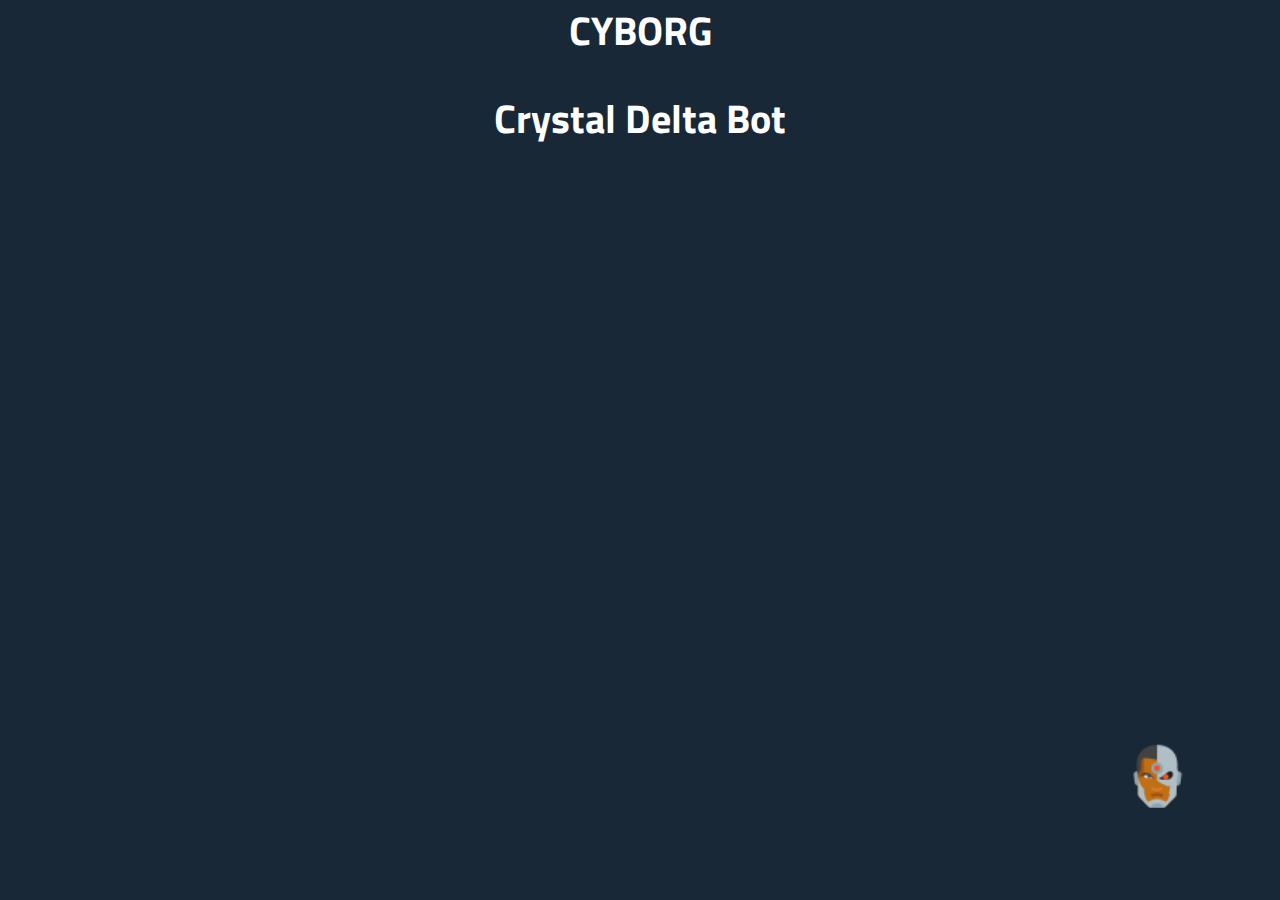
<file: index.html>
<html>
<head>
 <title>CYBROG</title>
    <link href="bot.css" rel="stylesheet" type="text/css">
    <link rel="shortcut icon" href="icons.png" />
  <meta http-equiv="Content-Type" content="text/html; charset=utf-8" />
  <script src="https://ajax.googleapis.com/ajax/libs/jquery/3.3.1/jquery.min.js"></script>
  <script type="text/javascript">
  var INDEX=0;
    var accessToken = "033c607670ba481f816d80b78083e1c3",
      baseUrl = "https://api.api.ai/v1/",
      $speechInput,
      $recBtn,
      recognition,
      messageRecording = "Recording...",
      messageCouldntHear = "I couldn't hear you, could you say that again?",
      messageInternalError = "Oh no, there has been an internal server error",
      messageSorry = "I'm sorry, I don't have the answer to that yet.";
    $(document).ready(function() {
      $speechInput = $("#speech");
      $recBtn = $("#rec");
      $speechInput.keypress(function(event) {
        if (event.which == 13) {
          event.preventDefault();
          send();
        }
      });
      $recBtn.on("click", function(event) {
        switchRecognition();
      });
      $(".debug__btn").on("click", function() {
        $(this).next().toggleClass("is-active");
        return false;
      });
    });
    function startRecognition() {
      recognition = new webkitSpeechRecognition();
      recognition.continuous = false;
          recognition.interimResults = false;
      recognition.onstart = function(event) {
        respond(messageRecording);
        updateRec();
      };
      recognition.onresult = function(event) {
        recognition.onend = null;

        var text = "";
          for (var i = event.resultIndex; i < event.results.length; ++i) {
            text += event.results[i][0].transcript;
          }
          setInput(text);
        stopRecognition();
      };
      recognition.onend = function() {
        respond(messageCouldntHear);
        stopRecognition();
      };
      recognition.lang = "en-IN";
      recognition.start();
    }

    function stopRecognition() {
      if (recognition) {
        recognition.stop();
        recognition = null;
      }
      updateRec();
    }
    function switchRecognition() {
      if (recognition) {
        stopRecognition();
      } else {
        startRecognition();
      }
    }
    function setInput(text) {
      $speechInput.val(text);
      send();
    }
    // function updateRec() {
    //   $recBtn.text(recognition ? "Stop" : "Speak");
    // }
    function send() {
      var text = $speechInput.val();
      generate_message(text, 'self');
      var data = JSON.stringify({query: text, lang: "en", sessionId: "yaydevdiner"});
      $.ajax({
        type: "POST",
        url: baseUrl + "query",
        contentType: "application/json; charset=utf-8",
        dataType: "json",
        headers: {
          "Authorization": "Bearer " + accessToken
        },
        data: JSON.stringify({query: text, lang: "en", sessionId: "yaydevdiner"}),
        success: function(data) {
          prepareResponse(data);
        },
        error: function() {
          respond(messageInternalError);
        }
      });
    }
    function prepareResponse(val) {
      var debugJSON = JSON.stringify(val, undefined, 2),
        spokenResponse = val.result.speech;
      respond(spokenResponse);
      generate_message(spokenResponse, 'bot')
      debugRespond(debugJSON);
    }
    function debugRespond(val) {
      $("#response").text(val);
    }
    function respond(val) {
      if (val == "") {
        val = messageSorry;
      }
      if (val !== messageRecording) {
        var msg = new SpeechSynthesisUtterance();
        msg.voiceURI = "native";
        msg.text = val;
        msg.lang = "en-US";
        window.speechSynthesis.speak(msg);
      }
      $("#spokenResponse").addClass("is-active").find(".spoken-response__text").html(val);
    }
    function generate_message(msg, type) {
      console.log(type);
      INDEX++;
      var id = "cm-msg-"+INDEX;
      var str="";
      str += "<div id='cm-msg-"+INDEX+"' class=\"chat-msg "+type+"\">";
      str += "          <div class=\"cm-msg-text\">";
      str += msg;
      str += "          <\/div>";
      str += "        <\/div>";
      $(".chat-logs").append(str);
      $("#cm-msg-"+INDEX).hide().fadeIn(300);
      if(type == 'self'){
       $("#speech").val('');
       $(id).addClass("user");
      }
      if(type == 'bot'){
        $(id).addClass("bot");
      }
      $(".chat-logs").stop().animate({ scrollTop: $(".chat-logs")[0].scrollHeight}, 1000);
    }
  </script>


</head>
<body>
  <h1 style="font-style:fantasy">CYBORG</h1>
  <h1 style="font-style:fantasy">Crystal Delta Bot</h1>
  <div class="container">
    <!-- <input id="speech" type="text">
    <button id="rec" class="btn">Speak</button> -->
    <!-- <div id="spokenResponse" class="spoken-response">
      <div class="spoken-response__text"></div>
    </div> -->
  </div>
  <div id="chat-circle" class="">
          <div id="chat-overlay"></div>
  		    <img id="image" src="icons.png" style="width:70px;height:70px;">
  	</div>
    <div class="chat-box">
      <div class="chat-box-header">
        CYBORG
        <span class="chat-box-toggle">X</span>
      </div>
      <div class="chat-box-body">
        <div class="chat-box-overlay">
        </div>
        <div class="chat-logs">
        </div>
      </div>
      <!-- <div id="spokenResponse" class="spoken-response">
        <div class="spoken-response__text"></div>
      </div> -->
      <div class="chat-input">
        <input id="speech" type="text"><button id="rec" class="btn"><i class="fa fa-microphone" style="font-size:40px;"></i>
</button>
      </div>
    </div>
<script src="https://npmcdn.com/tether@1.2.4/dist/js/tether.min.js"></script>
    <script src="bot.js"  rel="stylesheet" type="text/css"></script>
<link href="https://fonts.googleapis.com/css?family=Titillium+Web:200" rel="stylesheet" type="text/css">
<link rel="stylesheet" href="https://cdnjs.cloudflare.com/ajax/libs/font-awesome/4.7.0/css/font-awesome.min.css">

<script>
$("#image").click(function(){
    $(".chat-box").toggle();
});
$(".chat-box-toggle").click(function(){
  $(".chat-box").toggle();
});
</script>
</body>
</html>
</file>
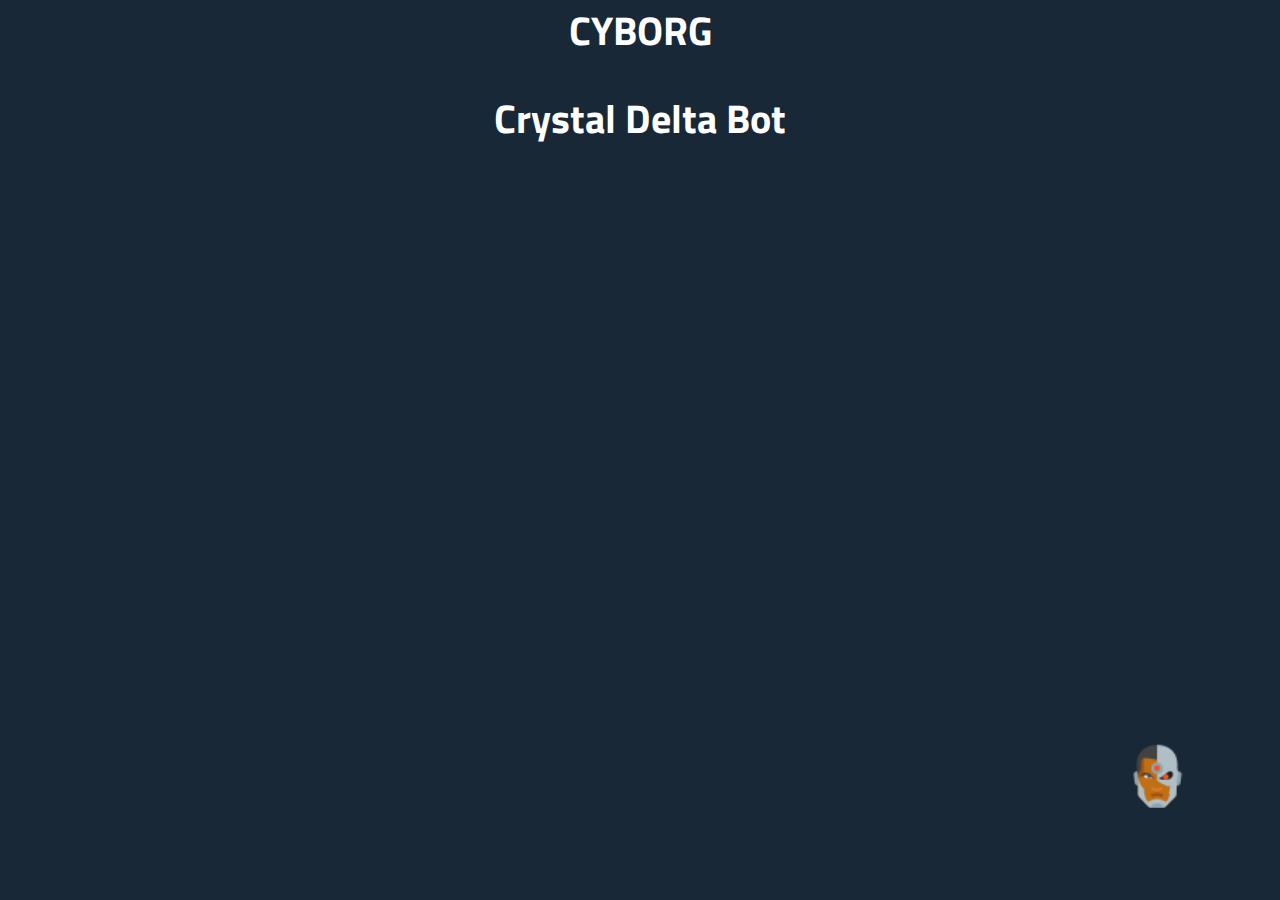
<file: bot.html>
<html>
<head>
 <title>CYBROG</title>
    <link href="bot.css" rel="stylesheet" type="text/css">
    <link rel="shortcut icon" href="icons.png" />
  <meta http-equiv="Content-Type" content="text/html; charset=utf-8" />
  <script src="https://ajax.googleapis.com/ajax/libs/jquery/3.3.1/jquery.min.js"></script>
  <script type="text/javascript">
  var INDEX=0;
    var accessToken = "86c9f0277aa2400483c2a68c6b92028d",
      baseUrl = "https://api.api.ai/v1/",
      $speechInput,
      $recBtn,
      recognition,
      messageRecording = "Recording...",
      messageCouldntHear = "I couldn't hear you, could you say that again?",
      messageInternalError = "Oh no, there has been an internal server error",
      messageSorry = "I'm sorry, I don't have the answer to that yet.";
    $(document).ready(function() {
      $speechInput = $("#speech");
      $recBtn = $("#rec");
      $speechInput.keypress(function(event) {
        if (event.which == 13) {
          event.preventDefault();
          send();
        }
      });
      $recBtn.on("click", function(event) {
        switchRecognition();
      });
      $(".debug__btn").on("click", function() {
        $(this).next().toggleClass("is-active");
        return false;
      });
    });
    function startRecognition() {
      recognition = new webkitSpeechRecognition();
      recognition.continuous = false;
          recognition.interimResults = false;
      recognition.onstart = function(event) {
        respond(messageRecording);
        updateRec();
      };
      recognition.onresult = function(event) {
        recognition.onend = null;

        var text = "";
          for (var i = event.resultIndex; i < event.results.length; ++i) {
            text += event.results[i][0].transcript;
          }
          setInput(text);
        stopRecognition();
      };
      recognition.onend = function() {
        respond(messageCouldntHear);
        stopRecognition();
      };
      recognition.lang = "en-IN";
      recognition.start();
    }

    function stopRecognition() {
      if (recognition) {
        recognition.stop();
        recognition = null;
      }
      updateRec();
    }
    function switchRecognition() {
      if (recognition) {
        stopRecognition();
      } else {
        startRecognition();
      }
    }
    function setInput(text) {
      $speechInput.val(text);
      send();
    }
    // function updateRec() {
    //   $recBtn.text(recognition ? "Stop" : "Speak");
    // }
    function send() {
      var text = $speechInput.val();
      generate_message(text, 'self');
      var data = JSON.stringify({query: text, lang: "en", sessionId: "yaydevdiner"});
      $.ajax({
        type: "POST",
        url: baseUrl + "query",
        contentType: "application/json; charset=utf-8",
        dataType: "json",
        headers: {
          "Authorization": "Bearer " + accessToken
        },
        data: JSON.stringify({query: text, lang: "en", sessionId: "yaydevdiner"}),
        success: function(data) {
          prepareResponse(data);
        },
        error: function() {
          respond(messageInternalError);
        }
      });
    }
    function prepareResponse(val) {
      var debugJSON = JSON.stringify(val, undefined, 2),
        spokenResponse = val.result.speech;
      respond(spokenResponse);
      generate_message(spokenResponse, 'bot')
      debugRespond(debugJSON);
    }
    function debugRespond(val) {
      $("#response").text(val);
    }
    function respond(val) {
      if (val == "") {
        val = messageSorry;
      }
      if (val !== messageRecording) {
        var msg = new SpeechSynthesisUtterance();
        msg.voiceURI = "native";
        msg.text = val;
        msg.lang = "en-US";
        window.speechSynthesis.speak(msg);
      }
      $("#spokenResponse").addClass("is-active").find(".spoken-response__text").html(val);
    }
    function generate_message(msg, type) {
      console.log(type);
      INDEX++;
      var id = "cm-msg-"+INDEX;
      var str="";
      str += "<div id='cm-msg-"+INDEX+"' class=\"chat-msg "+type+"\">";
      str += "          <div class=\"cm-msg-text\">";
      str += msg;
      str += "          <\/div>";
      str += "        <\/div>";
      $(".chat-logs").append(str);
      $("#cm-msg-"+INDEX).hide().fadeIn(300);
      if(type == 'self'){
       $("#speech").val('');
       $(id).addClass("user");
      }
      if(type == 'bot'){
        $(id).addClass("bot");
      }
      $(".chat-logs").stop().animate({ scrollTop: $(".chat-logs")[0].scrollHeight}, 1000);
    }
  </script>


</head>
<body>
  <h1 style="font-style:fantasy">CYBORG</h1>
  <h1 style="font-style:fantasy">Crystal Delta Bot</h1>
  <div class="container">
    <!-- <input id="speech" type="text">
    <button id="rec" class="btn">Speak</button> -->
    <!-- <div id="spokenResponse" class="spoken-response">
      <div class="spoken-response__text"></div>
    </div> -->
  </div>
  <div id="chat-circle" class="">
          <div id="chat-overlay"></div>
  		    <img id="image" src="icons.png" style="width:70px;height:70px;">
  	</div>
    <div class="chat-box">
      <div class="chat-box-header">
        CYBORG
        <span class="chat-box-toggle">X</span>
      </div>
      <div class="chat-box-body">
        <div class="chat-box-overlay">
        </div>
        <div class="chat-logs">
        </div>
      </div>
      <!-- <div id="spokenResponse" class="spoken-response">
        <div class="spoken-response__text"></div>
      </div> -->
      <div class="chat-input">
        <input id="speech" type="text"><button id="rec" class="btn"><i class="fa fa-microphone" style="font-size:40px;"></i>
</button>
      </div>
    </div>
<script src="https://npmcdn.com/tether@1.2.4/dist/js/tether.min.js"></script>
    <script src="bot.js"  rel="stylesheet" type="text/css"></script>
<link href="https://fonts.googleapis.com/css?family=Titillium+Web:200" rel="stylesheet" type="text/css">
<link rel="stylesheet" href="https://cdnjs.cloudflare.com/ajax/libs/font-awesome/4.7.0/css/font-awesome.min.css">

<script>
$("#image").click(function(){
    $(".chat-box").toggle();
});
$(".chat-box-toggle").click(function(){
  $(".chat-box").toggle();
});
</script>
</body>
</html>
</file>
<file: bot.css>
<style type="text/css">
    html {
      box-sizing: border-box;
    }
    *, *:before, *:after {
      box-sizing: inherit;
    }
    body {
      background-color: #192837;
      font-family: "Titillium Web", Arial, sans-serif;
      font-size: 20px;
      margin: 0;
    }
    .container {
      position: fixed;
      top: 50%;
      left: 50%;
      -webkit-transform: translate(-50%, -50%);
    }
    input {
      display: inline;
      border-radius: 10px;
      position: absolute;
      bottom: 0;
      background-color: #009688;
      border: 1px solid #009688;
      color: white;
      font-family: fantasy;
      font-size: 20px;
      line-height: 43px;
      padding: 0 0.75em;
      width: 318px;
      -webkit-transition: all 0.35s ease-in;
    }
    .input-text-div{
        display: inline;
        border-radius: 10px;
        position: absolute;
        bottom: 0;
        background-color: #009688;
        border: 1px solid #009688;
        color: white;
        font-family: fantasy;
        font-size: 20px;
        line-height: 43px;
        padding: 0 0.75em;
        width: 318px;
        -webkit-transition: all 0.35s ease-in;
    }
    textarea {
      background-color: #070F24;
      border: 1px solid #122435;
      color: #606B88;
      padding: 0.5em;
      width: 100%;
      -webkit-transition: all 0.35s ease-in;
    }
    input:active, input:focus, textarea:active, textarea:focus {
      outline: 1px solid #48788B;
    }
    .btn {
      position: absolute;
      right: -5px;
      bottom: 0;
      color: white;
      cursor: pointer;
      display: inline-block;
      font-family: fantasy;
      font-size: 20px;
      line-height: 43px;
      padding: 0 0.75em;
      text-align: center;
      text-transform: uppercase;
      -webkit-transition: all 0.35s ease-in;
      background-color: transparent;
      border-color: transparent;
    }
    .debug {
      bottom: 0;
      position: fixed;
      right: 0;
    }
    .debug__content {
      font-size: 14px;
      max-height: 0;
      overflow: hidden;
      -webkit-transition: all 0.35s ease-in;
    }
    .debug__content.is-active {
      display: block;
      max-height: 500px;
    }
    .debug__btn {
      width: 100%;
    }
    .spoken-response {
      position: absolute;
      bottom: 45;
      max-height: 0;
      overflow: hidden;
      -webkit-transition: all 0.35s ease-in;
    }
    .spoken-response.is-active {
      max-height: 400px;
    }
    .spoken-response__text {
      background-color: #040E23;
      color: #7584A2;
      padding: 1em;
    }
    h1{
      text-align:center;
      color:white;
    }
    #chat-circle {
      position: fixed;
      bottom: 50px;
      right: 50px;
      //background:#009688;
      width: 80px;
      height: 80px;
      //border-radius: 50%;
      //color: black;
      padding: 28px;
      cursor: pointer;
      //box-shadow: 0px 3px 16px 0px rgba(0, 0, 0, 0.6), 0 3px 1px -2px rgba(0, 0, 0, 0.2), 0 1px 5px 0 rgba(0, 0, 0, 0.12);
    }
    #chat-overlay {
        background: #ff5722;
        position: absolute;
        top: 0;
        left: 0;
        width: 100%;
        height: 100%;
        border-radius: 50%;
        display: none;
    }
    .chat-box {
      display:none;
      background-image: url("test.jpg");
      /* background-color: #757575; */
      position:fixed;
      right:30px;
      bottom:50px;
      width:350px;
      height:90%;
      max-width: 85vw;
      max-height:100vh;
      border-radius:10px;
/*       box-shadow: 0px 5px 35px 9px #464a92; */
/*      box-shadow: 0px 5px 35px 9px #bdbdbd;*/
    }
    .chat-box-toggle {
      float:right;
      margin-right:15px;
      cursor:pointer;
    }
    .chat-box-header {
      font-family: fantasy;
      background: #009688;
      height:70px;
      border-top-left-radius:10px;
      border-top-right-radius:10px;
      color:white;
      text-align:center;
      font-size:20px;
      padding-top:17px;
    }
    .chat-box-body {
      position: relative;
      height:370px;
      height:auto;
      /* border:1px solid #ccc; */
      overflow: hidden;
    }
    .chat-box-body:after {
      content: "";
      background-image:
      opacity: 0.1;
      top: 0;
      left: 0;
      bottom: 0;
      right: 0;
      height:100%;
      position: absolute;
      z-index: -1;
    }
    .chat-input{
      border-top-left-radius: 10px;
      border-top-right-radius: 10px;
    }
    .chat-logs{
      overflow: scroll;
      height: 545px;
    }
    /* .user{
      background-color: #3D16CD;
      border-radius: 20px;
      text-align: left;
      width: 300px;
      position: absolute;
      right: 0;
      padding: 10px;
      margin: 5px;
    }
    .bot{
      background-color: #DAEE19;
      border-radius: 20px;
      text-align: left;
      width: 300px;
      position: absolute;
      left: 0;
      padding: 10px;
      margin: 5px;
    } */
    .cm-msg-text {
      font-family: fantasy;
      background-color:#009688;
      padding:10px 15px 10px 15px;
      max-width:75%;
      float:left;
      margin-left:10px;
      position:relative;
      margin-bottom:20px;
      border-radius:15px;
      word-wrap: break-word;
      color: white;

    }
    .chat-msg {
      clear:both;
    }
    .chat-msg.self > .cm-msg-text {
      font: fantasy;
      float:right;
      margin-right:10px;
      background-color:#3f7be3;
      word-wrap: break-word;

    }
  </style>
</file>
